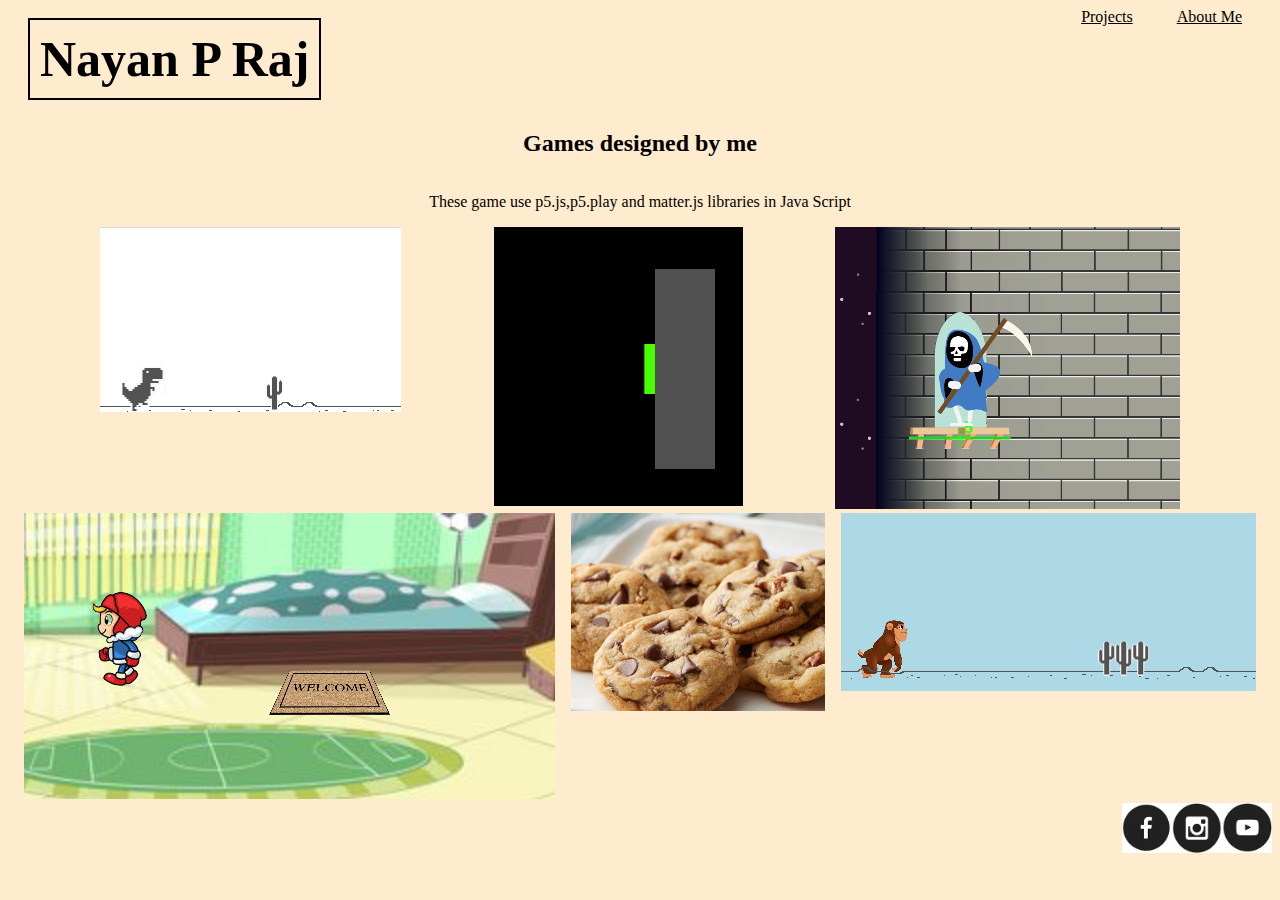
<file: index.html>
<!DOCTYPE html>

<html>

<head>
<title>My Portfolio Page</title>
<link rel="stylesheet"
      type="text/css"
      href="style.css"/>

</head>


<body>
    <div class="header">
<h1>Nayan P Raj</h1>
<div class="menu">
<a href="index.html">Projects</a>
<a href="AboutMe.html">About Me</a>
</div>
</div>

<div class="site-description">
<h2>Games designed by me </h2>
<p>These game use p5.js,p5.play and matter.js libraries in Java Script</p>
</div>

<div class="grid">
    <div class="item">
<a href="https://editor.p5js.org/NayanP/present/kNjCtoCSC"target="_blank"> <img src="Trex.png"/> </a>
<p> Trex Game</p>
</div>

<div class="item">
<a href="https://nayanpraj.github.io/Project-20-GCSO/"target="_blank"> <img src="GCSO.png"/> </a>
<p> GCSO</p>
</div>

<div class="item">
<a href="https://nayanpraj.github.io/Class-19-Capstone-Ghost-Tower/"target="_blank"> <img src="Ghost.png"/> </a>
<p> Ghost Runner</p>
</div>

<div class="item">
<a href="https://nayanpraj.github.io/Nayan-s-Helping-Hand/"target="_blank"> <img src="Nayan.png"/> </a>
<p> Nayan's Helping Hand</p>
</div>

<div class="item">
<a href="https://nayanpraj.github.io/Project-26-Choco/"target="_blank"> <img src="Choco.png"/> </a>
<p> My recipie for Choco Chip Cookies </p>
</div>

<div class="item">
<a href=" https://nayanpraj.github.io/Project-19-Monkey-in-the-Desert/"target="_blank"></a> <img src="Monkey.png"/> </a>
<p> Monkey in the Desert </p>
</div>
</div>


<div class="footer">
<a href="#"><img src="Icons/fb.png" width=50 height=50/></a>
<a href="#"><img src="Icons/insta.png" width=50 height=50/></a>
<a href="#"><img src="Icons/youtube.png" width=50 height=50/></a>
</div>

</body>










</html>
</file>
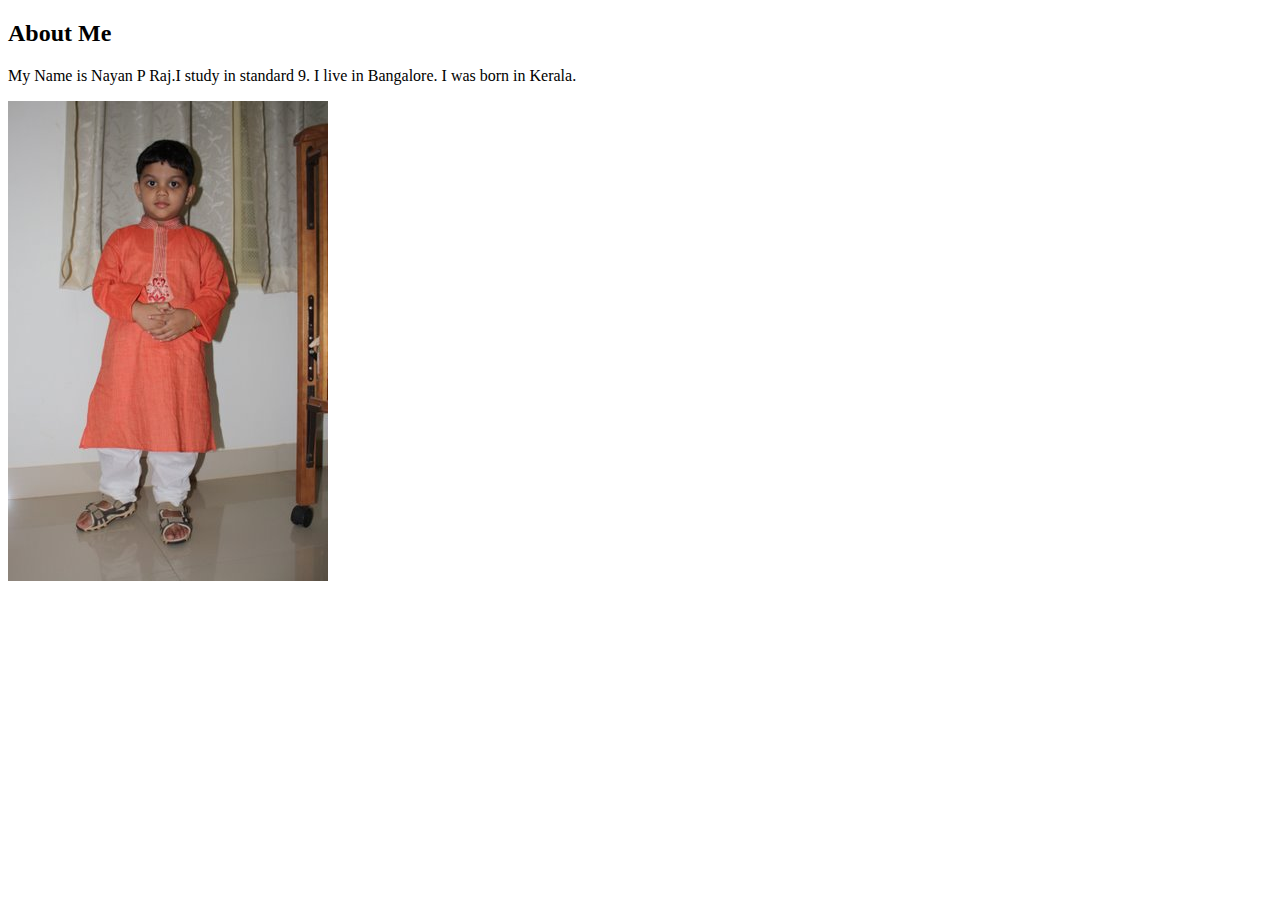
<file: AboutMe.html>
<!DOCTYPE html>

<html>
<head>
<title>About Me</title>
</head>

<body>
<h2>About Me</h2>

<p>My Name is Nayan P Raj.I study in standard 9. I live in Bangalore. I was born in Kerala.</p>
<a><img src="Me.png"/></a>
</body>
</html>
</file>
<file: style.css>
h1{
    color:black;
    border: 2px black solid ;
margin:10px;
font-style:bold;
font-size: 50px;
outline-color: blanchedalmond;

margin-left: 20px;
padding:10px;
}
.header{
    background-color:blanchedalmond;
    display:flex;
    justify-content: space-between;
}
p,h2{
    text-align: center;
    
}
.site-description{
    display:flex;
    flex-direction: column;
    justify-content: first baseline;
   
}

.grid{
    display: flex;
    flex-wrap: wrap;
    justify-content: space-evenly;
    

}

.grid p{
    color:blue;
    opacity: 0;
    
}
.item:hover p{
    opacity:1;
}

.item:hover img{
    opacity:0.33;
}
.footer{
    display: flex;
    justify-content: flex-end;
}

body{
    background-color:blanchedalmond;

}

.menu a{
    margin-top:40px;
    margin-right: 20px;
    padding: 10px;

}


a:link{
    color:black;
}
a:visited{
    color:black;
}

.item {
    position:relative;
}

.item p{
    position:absolute;
    top: 50%;
    left:50%;
    transform:translate(-50%,-50%);
    opacity: 0;
}
</file>
